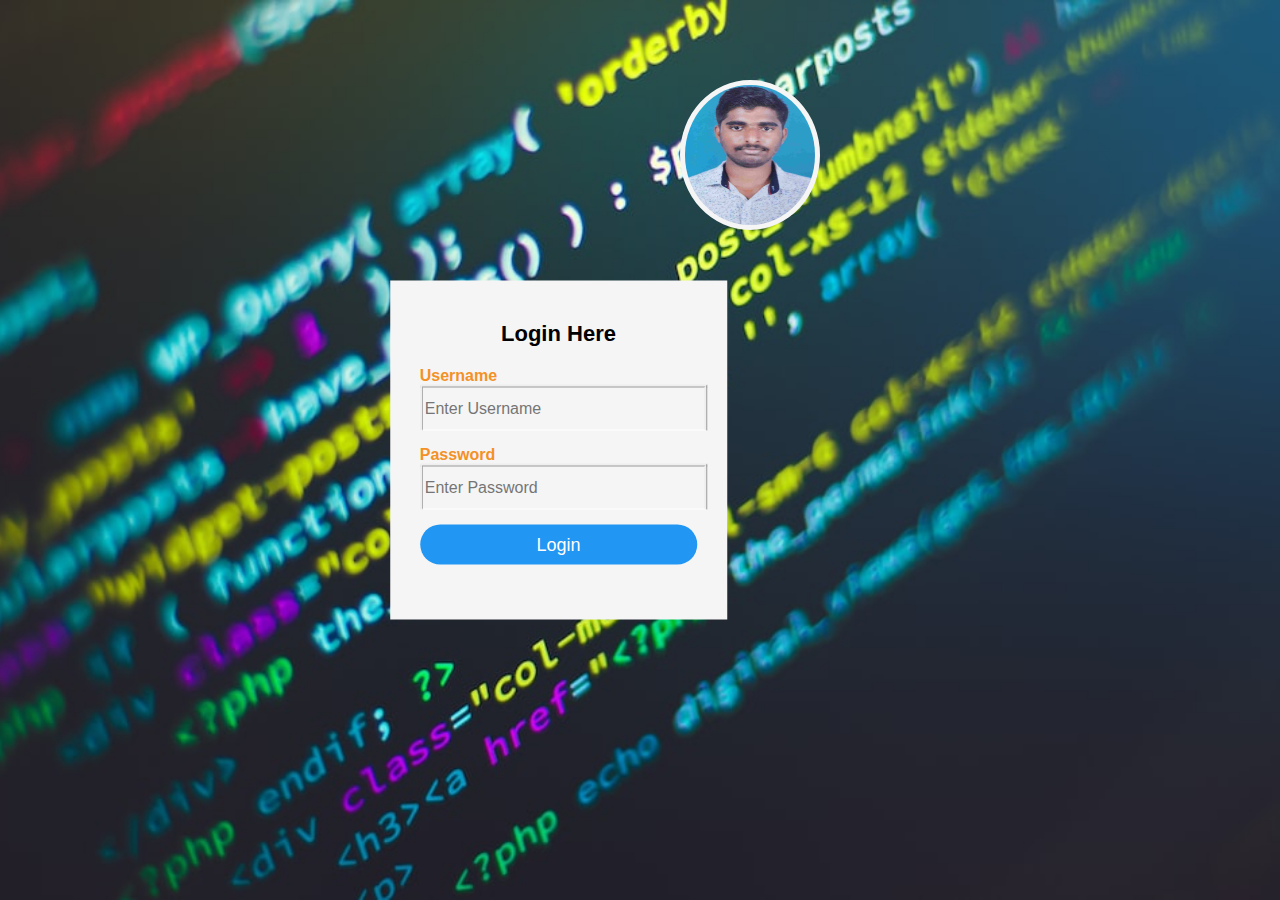
<file: yas-ex3/index.html>
<!DOCTYPE html>
<html>
<head>
    <title>Login Form Design</title>
    <link rel="stylesheet" type="text/css" href="style.css">
</head>
<body>
    <div class="all">
    <!-- <div class="profile"> -->
        <img class="img" src="yas.jpg" alt="Profile-photo">
    <!-- </div> -->
    <div class="box">
        
        <h1>Login Here</h1>
        <form name="myform" method="POST" onsubmit="return vfun()">
            <p>Username</p>
            <input type="text" required="" name="uname" placeholder="Enter Username">

            <p>Password</p>
            <input type="password" required="" name="upswd" placeholder="Enter Password">

            <input type="submit" value="Login">
        </form>
    </div>
</div>
    <script>
        function vfun() {
            var uname = document.forms["myform"]["uname"].value;
            var upswd = document.forms["myform"]["upswd"].value;

            if (uname === "yaswanth" && upswd === "yas") {
                alert("Login successful");
                const newPageURL = "app.html";
                window.location.href = newPageURL;  
                return false; // Prevent form submission (optional, you can remove this line if you want to submit the form)
            } else {
                alert("Check the entered credentials");
                return false; // Prevent form submission (optional, you can remove this line if you want to submit the form)
            }
        }
    </script>
</body>
</html>
</file>
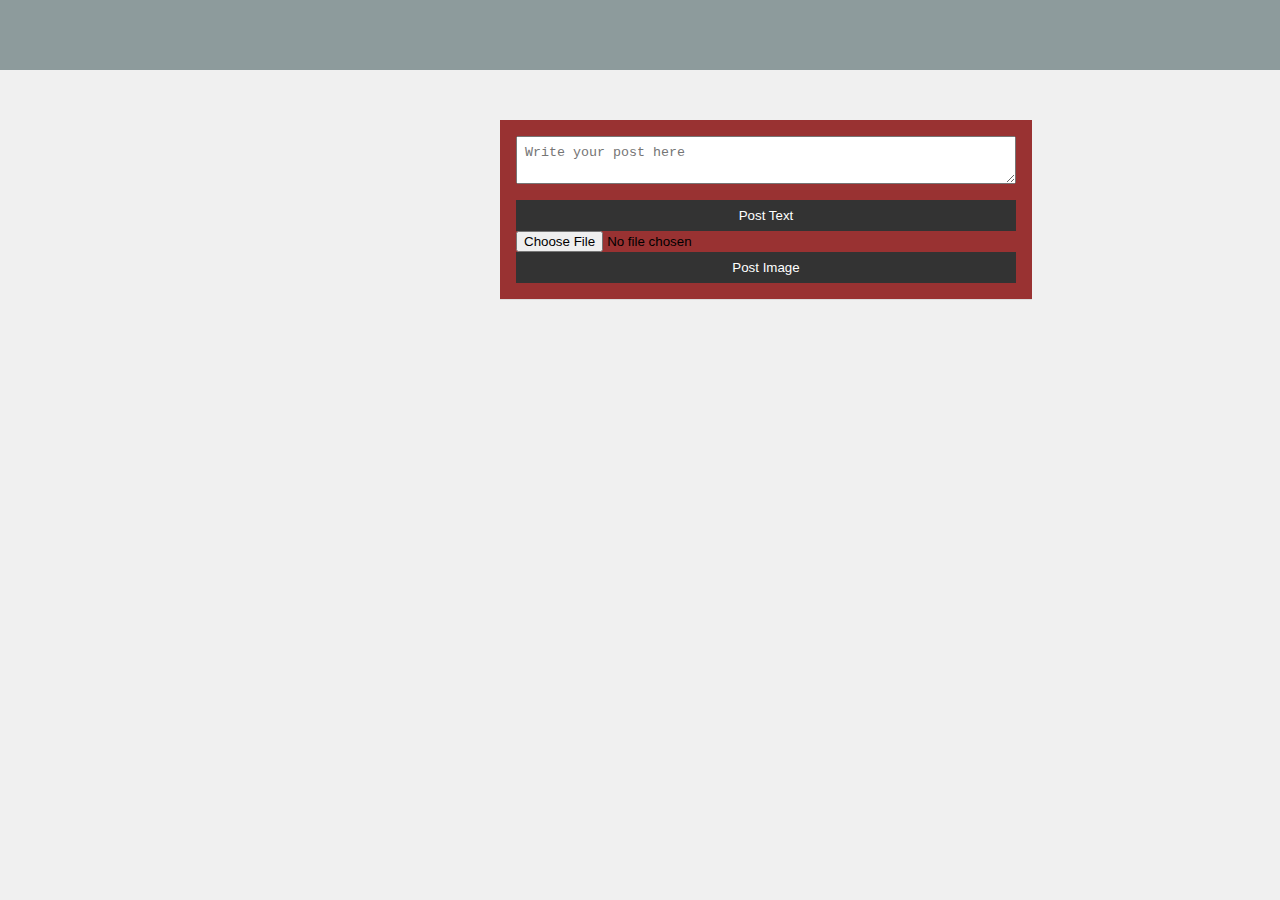
<file: yas-ex3/app.html>
<!DOCTYPE html>
<html lang="en">
<head>
    <meta charset="UTF-8">
    <meta name="viewport" content="width=device-width, initial-scale=1.0">
    <title>Microblogging App</title>
    <style>
 body {
            
            background-repeat: no-repeat;
            background-attachment: fixed;
        }
        /* Basic reset for margin and padding */
body, h1, h2, p, button {
    margin: 0;
    padding: 0;
}

body {
    font-family: Arial, sans-serif;
    background-color: #f0f0f0;
}
img{
border-radius: 100%;
height:60px;
width: 50px;
margin-left:0px;
}
header {
  
    background-color: #8d9b9c;
    font-size: 40px;
    font-family: "Audiowide", sans-serif;
    color: rgb(5, 8, 4);
    text-align: center;
    /* padding: 1rem; */
    display: flex;
    align-items: center;
    justify-content: center;
    height:70px
}

header img {
    margin-left: 1400px;
    border:2px solid #ddd
}


#post-form {
    background-color: rgb(153, 50, 50);
    border-bottom: 1px solid #ddd;
    padding: 1rem;
    width: 500px;
    position: relative;
    margin-top: 50px;
margin-left: 500px;
}

form {
    display: flex;
    flex-direction: column;
}

textarea {
    margin-bottom: 1rem;
    padding: 0.5rem;
}

button {
    padding: 0.5rem 1rem;
    background-color: #333;
    color: white;
    border: none;
    cursor: pointer;
}

button:hover {
    background-color: #555;
}

#posts {
    background-color: rgb(175, 142, 142);
    padding: 1rem;
}

.post {
    background-color: #f9f9f9;
    border: 1px solid #ddd;
    padding: 1rem;
    margin-bottom: 1rem;
    
}

.like-button, .dislike-button {
    padding: 0.3rem 0.6rem;
    background-color: #080707;
    color: #0c9e2c;
    border: none;
    cursor: pointer;
    margin-right: 0.5rem;
}

.likes-count, .dislikes-count {
    margin-top: 0.5rem;
    color: #3ad314;
}

    </style>
</head>
</head>
<body>
    <header>
        <img class='profile-photo' id="profile-photo" src="yas.jpg" alt="Profile">
       
    </header>
    

    </div>
     
    <section id="post-form">

        <form id="new-post-form">
            <textarea id="post-content" placeholder="Write your post here"></textarea>
            <button type="submit">Post Text</button>
        </form>
        <form id="new-image-form">
            <input type="file" id="image-file" accept="image/*">
            <button type="submit">Post Image</button>
        </form>
    </section>
    
    <section id="text-posts">
       
        <!-- New text posts will be added here using JavaScript -->
    </section>
    
    <section id="image-posts">
        
        <!-- New image posts will be added here using JavaScript -->
    </section>
    
    <script>

     

        const textForm = document.getElementById('new-post-form');
        const imageForm = document.getElementById('new-image-form');
        const textPostsSection = document.getElementById('text-posts');
        const imagePostsSection = document.getElementById('image-posts');
        
        textForm.addEventListener('submit', function(event) {
            event.preventDefault();
            
            const postContent = document.getElementById('post-content').value;
            
            if (postContent.trim() !== '') {
                const postElement = createPostElement(postContent);
                textPostsSection.appendChild(postElement);
                clearForm('post-content');
            }
        });
        
        imageForm.addEventListener('submit', function(event) {
            event.preventDefault();
            
            const imageFileInput = document.getElementById('image-file');
            const imageFile = imageFileInput.files[0];
            
            if (imageFile) {
                const imageUrl = URL.createObjectURL(imageFile);
                const postElement = createImagePostElement(imageUrl, imageFile.name);
                imagePostsSection.appendChild(postElement);
                imageFileInput.value = null;
            }
        });
        
        function createPostElement(content) {
            const postElement = document.createElement('div');
            postElement.classList.add('post', 'text-post');
            postElement.innerHTML = `
                <p>Posted: ${new Date().toLocaleString()}</p>
                <p>${content}</p>
                <button class="like-button">Like</button>
                <button class="dislike-button">Dislike</button>
                <button class="comment-button">Comment</button>
                <button class="delete-button">Delete</button>
                <p class="likes-count">Likes: 0</p>
                <p class="dislikes-count">Dislikes: 0</p>
                <div class="comments-section"></div>
            `;
            
            addCommonEventListeners(postElement);
            
            return postElement;
        }
        
        function createImagePostElement(imageUrl, imageName) {
            const postElement = document.createElement('div');
            postElement.classList.add('post', 'image-post');
            postElement.innerHTML = `
                <p>Posted: ${new Date().toLocaleString()}</p>
                <img src="${imageUrl}" alt="Post Image" width="300">
                <button class="like-button">Like</button>
                <button class="dislike-button">Dislike</button>
                <button class="comment-button">Comment</button>
                <button class="delete-button">Delete</button>
                <p class="likes-count">Likes: 0</p>
                <p class="dislikes-count">Dislikes: 0</p>
                <div class="comments-section"></div>
            `;
            
            addCommonEventListeners(postElement);
            
            return postElement;
        }
        
        function addCommonEventListeners(postElement) {
            const likeButton = postElement.querySelector('.like-button');
            const dislikeButton = postElement.querySelector('.dislike-button');
            const commentButton = postElement.querySelector('.comment-button');
            const deleteButton = postElement.querySelector('.delete-button');
            const likesCount = postElement.querySelector('.likes-count');
            const dislikesCount = postElement.querySelector('.dislikes-count');
            const commentsSection = postElement.querySelector('.comments-section');
            
            let likes = 0;
            let dislikes = 0;
            
            likeButton.addEventListener('click', function() {
                if(likes<=0)
                likes++;
            else
            likes--;
                updateLikesDislikes();
            });
            
            dislikeButton.addEventListener('click', function() {
                if(dislikes<=0)
                dislikes++;
            else
            dislikes--;
                updateLikesDislikes();
            });
            
            commentButton.addEventListener('click', function() {
                const commentInput = document.createElement('input');
                commentInput.type = 'text';
                commentInput.placeholder = 'Write a comment...';
                const commentSubmit = document.createElement('button');
                commentSubmit.textContent = 'Submit';
                commentSubmit.addEventListener('click', function() {
                    if (commentInput.value.trim() !== '') {
                        const commentElement = document.createElement('p');
                        commentElement.textContent = commentInput.value;
                        commentsSection.appendChild(commentElement);
                        commentInput.value = '';
                    }
                });
                commentsSection.appendChild(commentInput);
                commentsSection.appendChild(commentSubmit);
            });
            
            deleteButton.addEventListener('click', function() {
                postElement.parentElement.removeChild(postElement);
            });
            
            function updateLikesDislikes() {
                likesCount.textContent = `Likes: ${likes}`;
                dislikesCount.textContent = `Dislikes: ${dislikes}`;
            }
        }
        
        function clearForm(inputId) {
            document.getElementById(inputId).value = '';
        }
    </script>
    </body>
    </html>
</file>
<file: yas-ex3/style.css>
body{
    margin: 0;
    padding: 0;
    background: url(front.jpg)no-repeat center center fixed;
    -webkit-background-size: cover;

    font-family: sans-serif;
}

.box{

 
    background: #f5f5f5;
    color: red;
    top: 50%;
    right: 30%;
    position: absolute;
    transform: translate(-50%,-50%);
    box-sizing: border-box;
    padding: 40px 30px;
}



h1{
    margin: 0;
    padding: 0 0 20px;
    text-align: center;
    font-size: 22px;
    color: black;
}

p{
    color: #f49126;
    margin: 0;
    padding: 0;
    font-weight: bold;
}

input{
    width: 100%;
    margin-bottom: 15px;
}

 input[type="text"], input[type="password"] ,input[type="email"]
{
    border: ridge;
    border-bottom: 1px solid #fff;
    background: transparent;
    outline: none;
    height: 40px;
    color: #673ab7;
    font-size: 16px;
}

input[type="submit"]
{
    border: none;
    outline: none;
    height: 40px;
    background: #2196f3;
    color: #fff;
    font-size: 18px;
    border-radius: 20px;

}


input[type="submit"]:hover
{
    cursor: pointer;
    background: #0097a7;
}

a
{
    text-decoration: none;
    font-size: 16px;
    line-height: 20px;
    color: #069818;
}


a:hover
{
    color: red;
}

 .img{
    background: #f5f5f5;
    height:140px;
    width: 130px;
    border-radius: 100%;
    position: fixed;
   margin-left: 680px;
   margin-top: 80px;
   z-index:1;
   border: 5px solid #f5f5f5;
}
</file>
